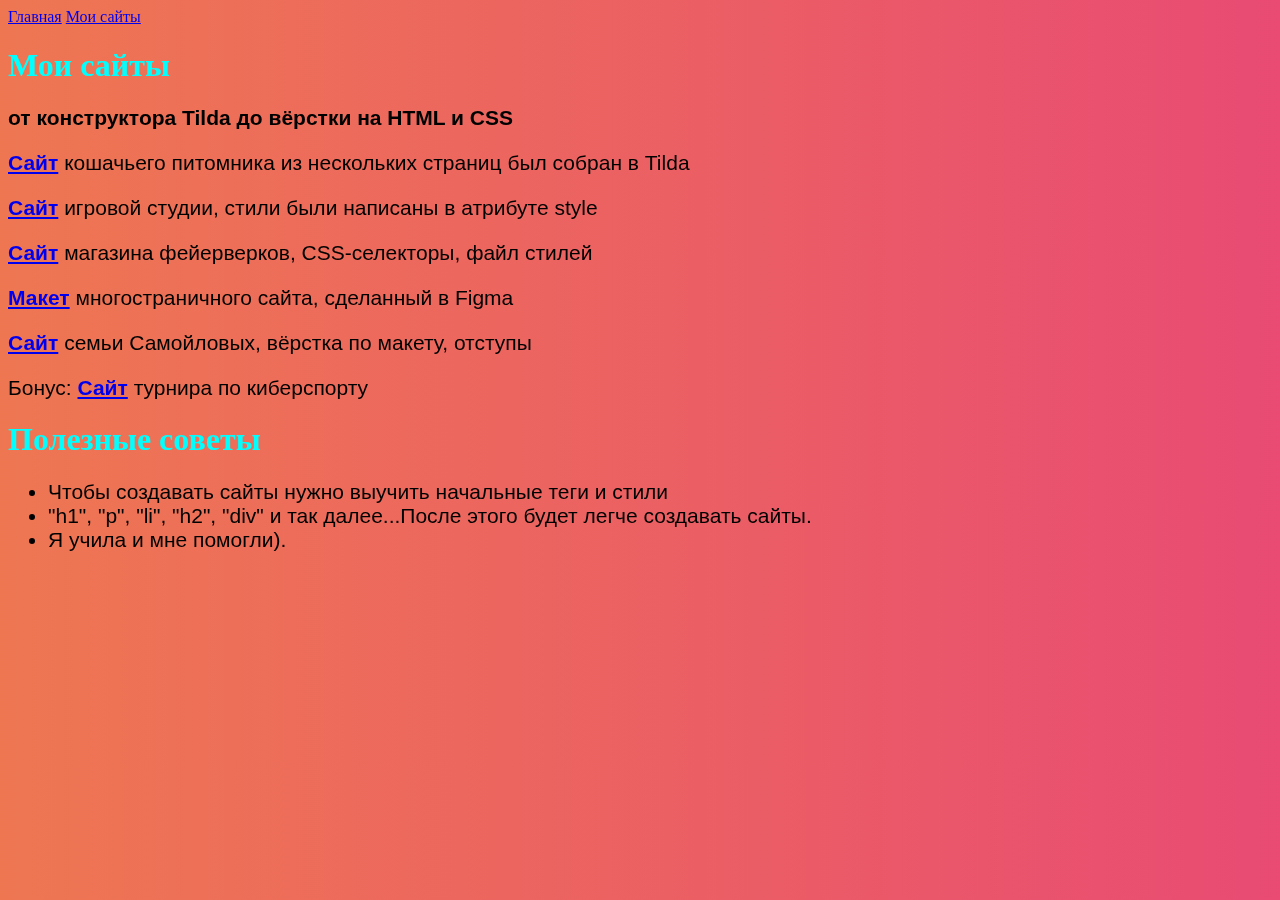
<file: site.html>
<html>
  <head>
    <title>My Sites</title>
    <link rel="stylesheet" href="style2.css"/>
  </head>
  <body>
    <header>
      <a class="link-header" href="index.html">Главная</a>
      <a class="link-header" href="site.html">Мои сайты</a>

    </header>
    <main>
      <h1>Мои сайты</h1>
      <p class="text-big"><b>от конструктора Tilda до вёрстки на HTML и CSS</b></p>
      <p><a class="link-text" href="http://cat-home-with-love.tilda.ws/"><b>Сайт</b></a> кошачьего питомника из нескольких страниц был собран в Tilda</p>
        <p><a class="link-text" href="https://kurs-ss-vilboa.github.io/-3-4-/"><b>Сайт</b></a> игровой студии, стили были написаны в атрибуте style</p>
        <p><a class="link-text" href="https://nadvilboa.github.io/4-4-1/"><b>Сайт</b></a> магазина фейерверков, CSS-селекторы, файл стилей</p>
      <p><a class="link-text" href="https://www.figma.com/file/yJ5xvz8KVMHojc2Z0R4Yh1/%D0%BC5%D1%834-%D0%BF%D1%80%D0%BE%D0%B5%D0%BA%D1%82?node-id=0%3A1"><b>Макет</b></a> многостраничного сайта, сделанный в Figma</p>
        <p><a class="link-text" href="https://nadvilboa.github.io/5-4-1/"><b>Сайт</b></a> семьи Самойловых, вёрстка по макету, отступы</p>
        <p>Бонус: <a class="link-text" href="https://nadvilboa.github.io/-4-3_bonus/"><b>Сайт</b></a> турнира по киберспорту</p>

        <h1> Полезные советы </h1>

      <ul>
        <li> Чтобы создавать сайты нужно выучить
          начальные теги и стили</li>
         <li> "h1", "p", "li", "h2", "div" и так далее...После этого будет легче создавать сайты.</li> 
         <li>  Я учила и мне помогли).</li> 
      </ul>
    </main>
    <footer>
    </footer>
  </body>
</html>
</file>
<file: style2.css>
h1{
    color: aqua;
}

p{
    color: rgb(0, 0, 0);
}

body {
	background: linear-gradient(90deg, #ee7752, #e73c7e, #23a6d5, #23d5ab);
	background-size: 400% 400%;
	animation: gradient 10s ease infinite;
	transform: translate3d(0, 0, 0);
}
 
@keyframes gradient {
	0% {
		background-position: 0% 50%;
	}
	50% {
		background-position: 100% 50%;
	}
	100% {
		background-position: 0% 50%;
	}
}

p {
  font-family: 'Arial', 'Verdana', sans-serif;
  font-size: 21px;
}
.normal {
  font-style: normal;
  font-variant: normal;
}
.small-caps {
  font-variant: small-caps;
}

p:hover {
    color: rgb(0, 255, 242);
}

h1:hover {
    color: rgb(0, 0, 0);
}

li:hover {
    color: rgb(0, 255, 255);
}

li {
	font-size: 25px;
	 font-family: 'Arial', 'Verdana', sans-serif;
  font-size: 21px;
}
</file>
